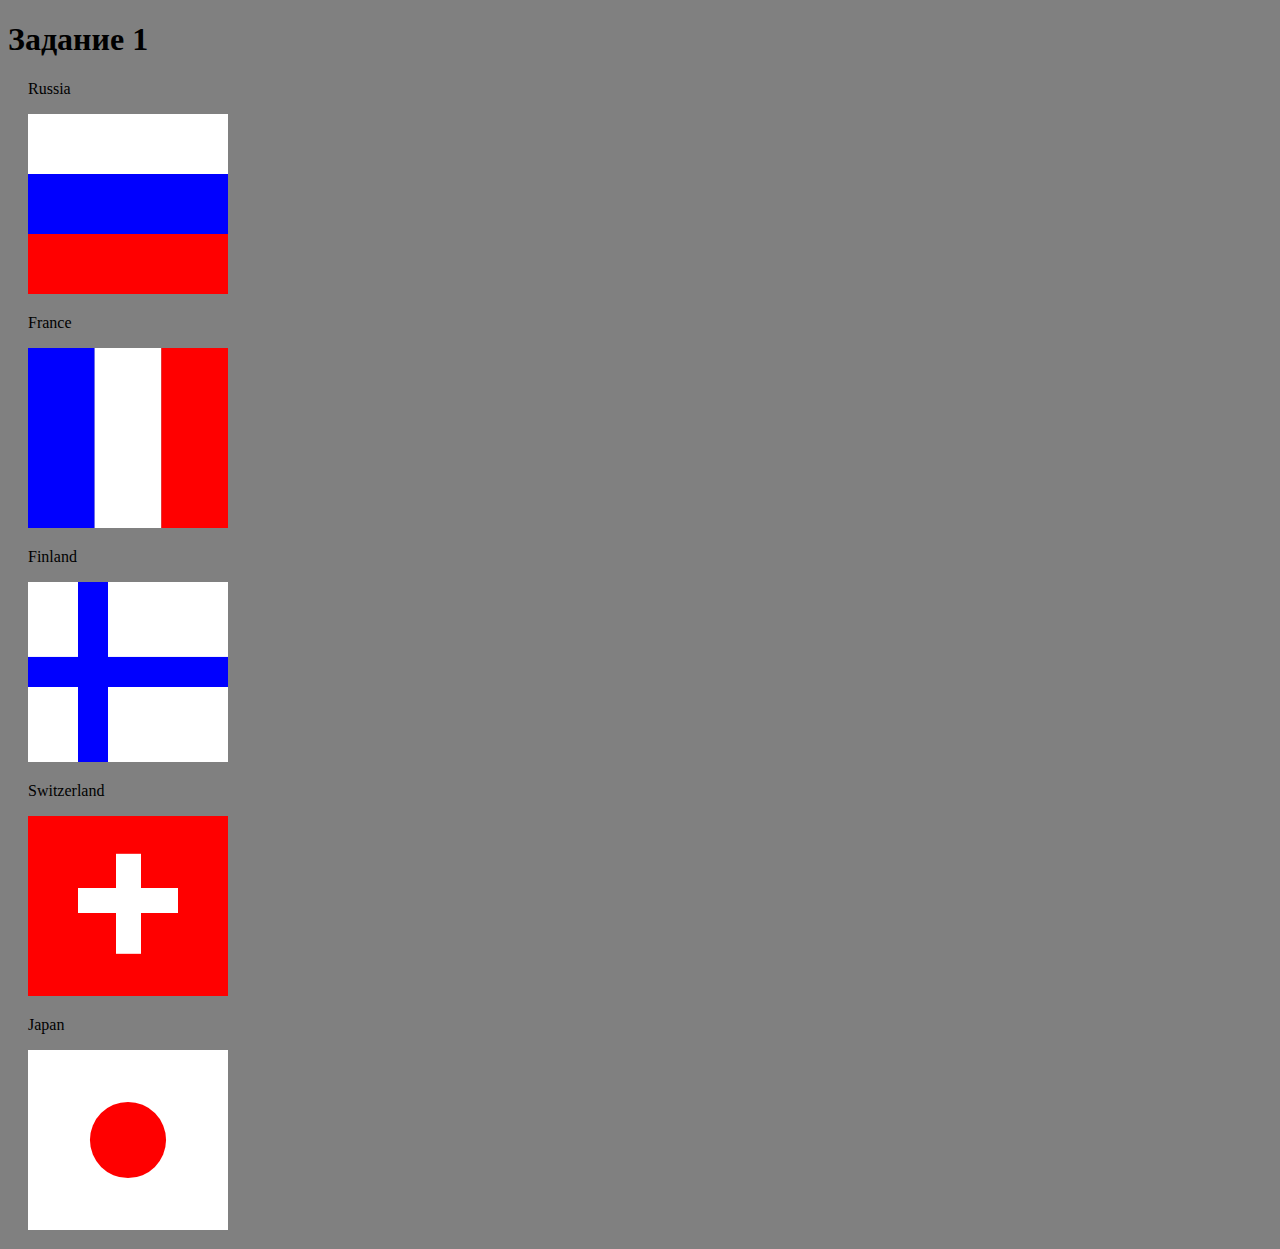
<file: 17.1/index.html>
<!DOCTYPE html>
<html lang="ru">
<head>
    <meta charset="UTF-8">
    <title>Задание 1</title>
    <link rel="stylesheet" type="text/css" href="style.css">
</head>
<body>
<div class="container">
    <h1>Задание 1</h1>
<div class="country">
    <p>Russia</p>
    <svg width="200" height="180">
        <rect width="100%" height="33.333%" fill="white" stroke="none" y="0"/>
        <rect width="100%" height="33.333%" fill="blue" stroke="none" y="33.333%"/>
        <rect width="100%" height="33.333%" fill="red" stroke="none" y="66.666%"/> 
    </svg>
</div>

<div class="country">
    <p>France</p>
    <svg width="200" height="180">
        <rect width="33.333%" height="100%" fill="blue" stroke="none" x="0"/>
        <rect width="33.333%" height="100%" fill="white" stroke="none" x="33.333%"/>
        <rect width="33.333%" height="100%" fill="red" stroke="none" x="66.666%"/> 
      </svg>
</div>

<div class="country">
    <p>Finland</p>
    <svg width="200" height="180">
        <rect width="100%" height="100%" fill="white" stroke="none"/>
        <rect width="15%" height="100%" fill="blue" stroke="none" x="25%"/>
        <rect width="100%" height="16.7%" fill="blue" stroke="none" y="41.63%"/>
        
      </svg>
    </div>

<div class="country">
    <p>Switzerland</p>
    <svg width="200" height="180">
        <rect width="100%" height="100%" fill="red" stroke="none"/>
        <rect width="12.5%" height="55.56%" fill="white" stroke="none" x="44%" y="21%"/>
        <rect width="50%" height="13.89%" fill="white" stroke="none" x="25%" y="40%"/>
    </svg>
</div>

<div class="country">
    <p>Japan</p>
    <svg width="200" height="180">
        <rect width="100%" height="100%" fill="white" stroke="none"></rect>
        <circle cx="50%" cy="50%" r="20%" fill="red" stroke="none"></circle>
      </svg>
</div>

</div>

</body>
</html>
</file>
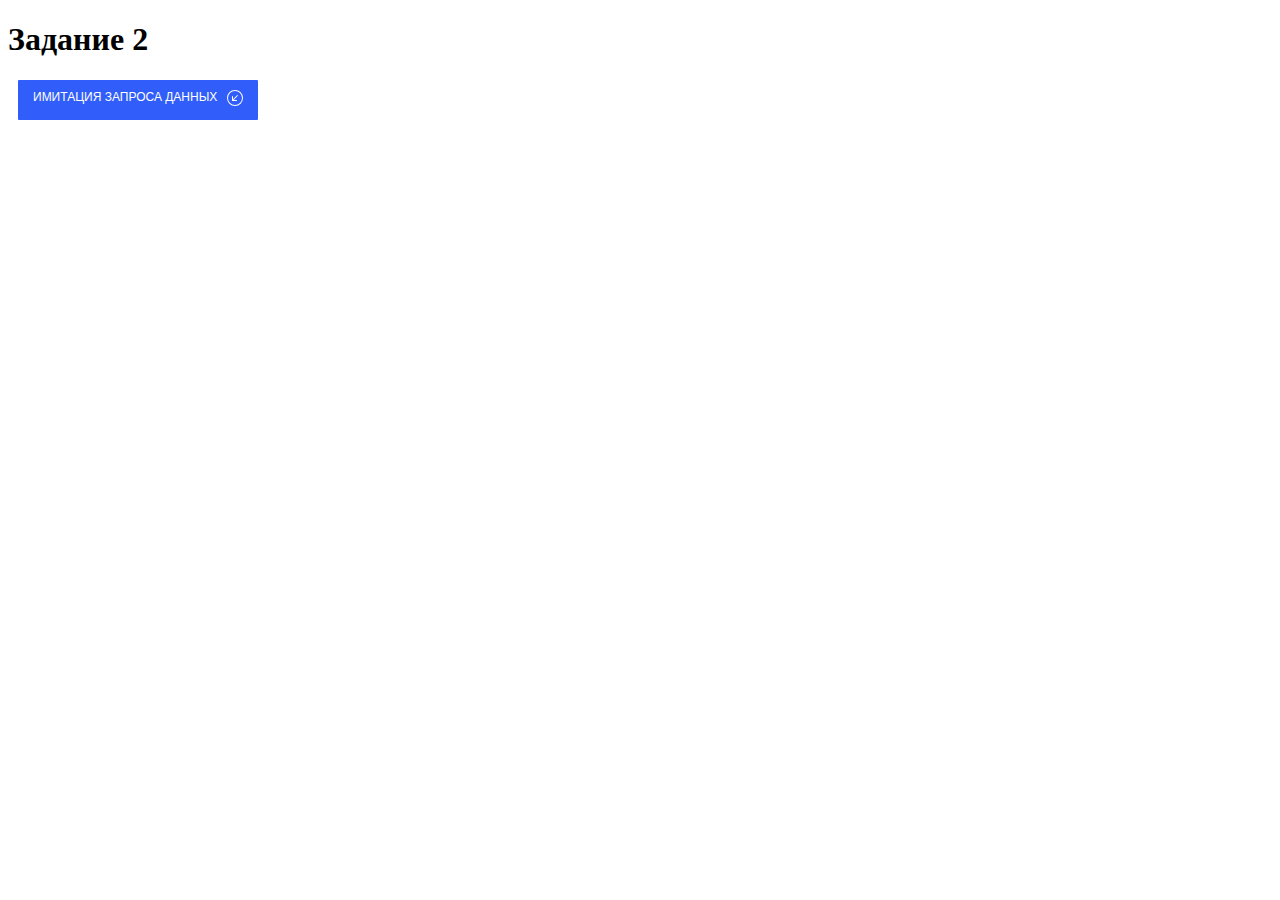
<file: 17.2/index.html>
<!DOCTYPE html>
<html lang="ru">
<head>
    <meta charset="UTF-8">
    <title>Задание 2</title>
    <link rel="stylesheet" type="text/css" href="style.css">
</head>
<body>
<div class="container">

    <h1>Задание 2</h1>

    <button class="btn j-btn">
      <div class="btn_text">Имитация запроса данных</div>
      
      <div class="j-result">
        <!--   начало вставки SVG иконки   -->
        <svg xmlns="http://www.w3.org/2000/svg" width="16" height="16" fill="currentColor" class="bi bi-arrow-down-left-circle" viewBox="0 0 16 16">
            <path fill-rule="evenodd" d="M1 8a7 7 0 1 0 14 0A7 7 0 0 0 1 8zm15 0A8 8 0 1 1 0 8a8 8 0 0 1 16 0zm-5.904-2.854a.5.5 0 1 1 .707.708L6.707 9.95h2.768a.5.5 0 1 1 0 1H5.5a.5.5 0 0 1-.5-.5V6.475a.5.5 0 1 1 1 0v2.768l4.096-4.097z"/>
          </svg>
        <!--   конец вставки SVG иконки   -->
      </div>
     
    </button>

</div>

<script src="script.js"></script>
</body>
</html>
</file>
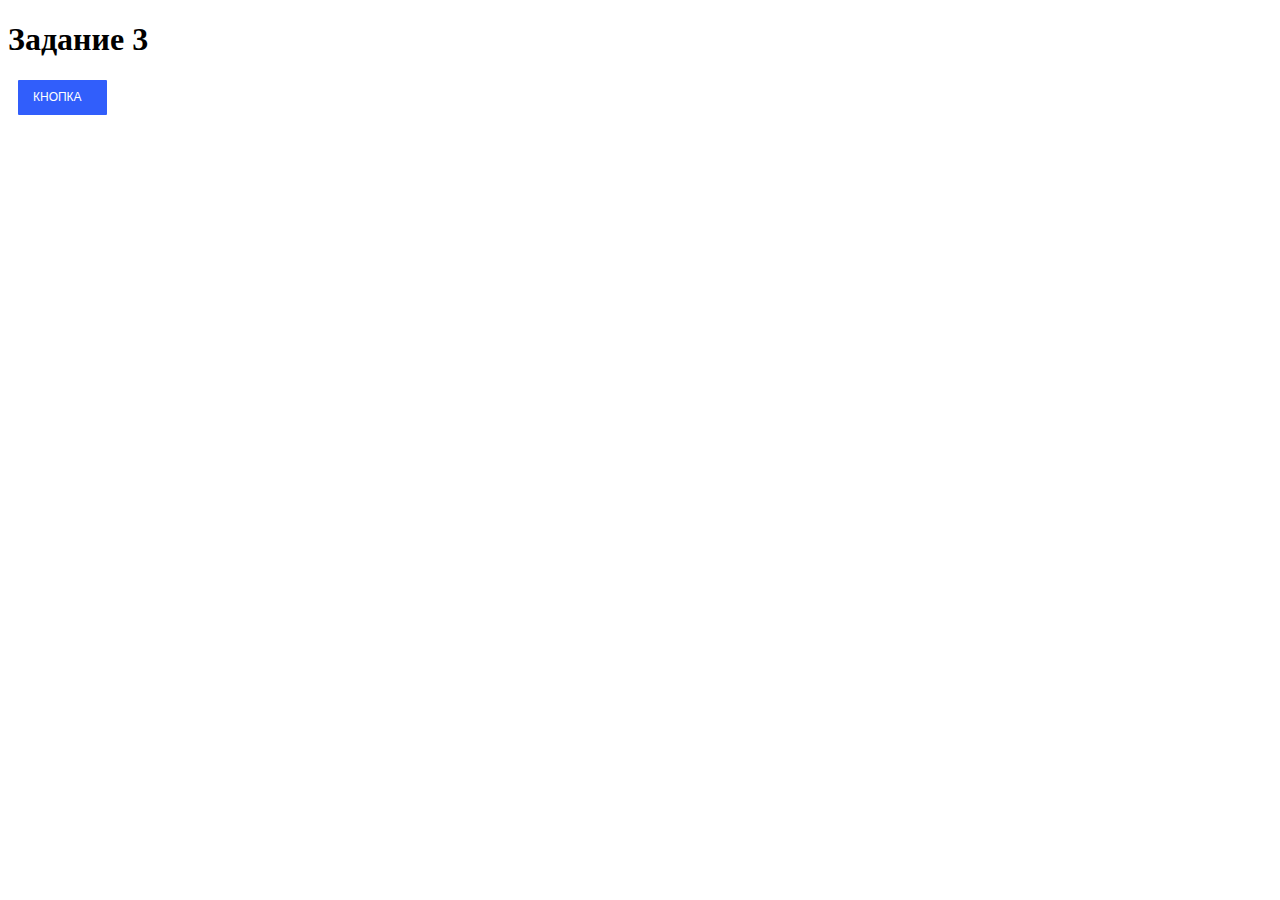
<file: 17.3/index.html>
<!DOCTYPE html>
<html lang="ru">
<head>
    <meta charset="UTF-8">
    <title>Задание 3</title>
    <link rel="stylesheet" type="text/css" href="style.css">
</head>
<body>
<div class="container">

    <h1>Задание 3</h1>

    <button class="btn j-btn">
      <div class="btn_text">Кнопка</div>
    </button>

    <div class="j-result"></div>

</div>

<script src="script.js"></script>
</body>
</html>
</file>
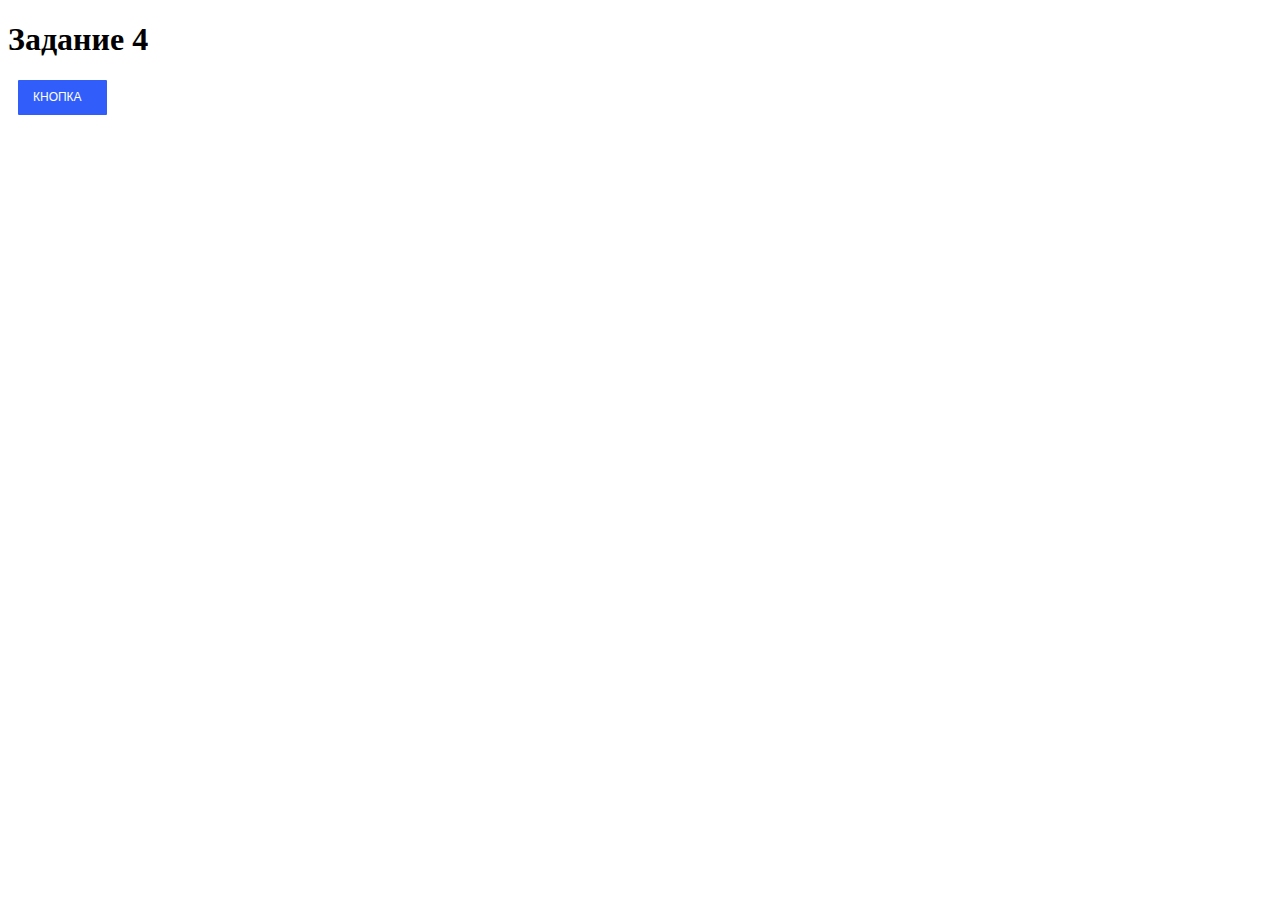
<file: 17.4/index.html>
<!DOCTYPE html>
<html lang="ru">
<head>
    <meta charset="UTF-8">
    <title>Задание 4</title>
    <link rel="stylesheet" type="text/css" href="style.css">
</head>
<body>
<div class="container">

    <h1>Задание 4</h1>

    <button class="btn j-btn">
      <div class="btn_text">Кнопка</div>
    </button>

    <div class="j-result"></div>

</div>

<script src="script.js"></script>
</body>
</html>
</file>
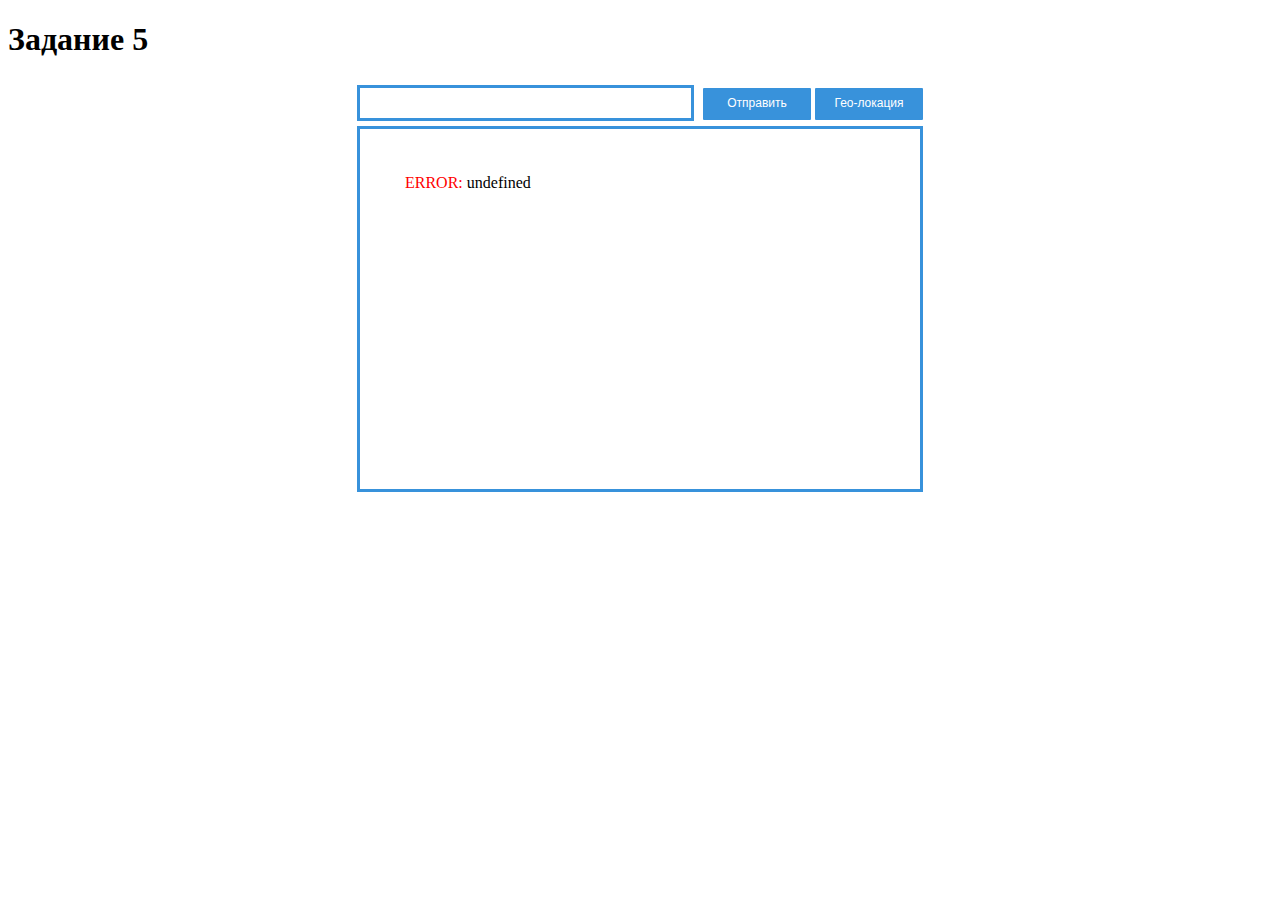
<file: 17.5/index.html>
<!DOCTYPE html>
<html lang="ru">
<head>
    <meta charset="UTF-8">
    <title>Задание 5</title>
    <link rel="stylesheet" type="text/css" href="style.css">
</head>
<body>
<div class="container">

    <h1>Задание 5</h1>
    <div class="chat">
    <input type="text" autofocus id="select"  maxlength="100">
    <button class="btn j-btn-send">Отправить</button>
    <button class="btn j-btn-geo">Гео-локация</button>
    <div id="output"></div>
    </div>

</div>





<script src="script.js"></script>
</body>
</html>
</file>
<file: 17.1/style.css>
body{
    background-color: grey;
}
.country{
    margin: 15px 20px;
}
</file>
<file: 17.2/style.css>
.btn {
    padding: 0;
    background-color: transparent;
    border: none;
    outline: none;
    -webkit-tap-highlight-color: transparent;
    box-shadow: none;
    cursor: pointer;
    
    display: flex;
    margin: 5px 10px;
    padding: 10px 15px;
    border-radius: 1px;
    font-size: 12px;
    line-height: 15px;
    text-transform: uppercase;
    color: white;
    background: #315efb;
    transition: 0.3s;
  }
  
  .btn:hover {
    box-shadow: 0px 2px 8px 2px rgba(141,150,178,.3);
    transform: scale(1.05);
  }
  
  .btn_text {
    margin-right: 10px;
  }
  
  .btn_icon {
    width: 15px;
    height: 15px;
    font-size: 15px;
  }
</file>
<file: 17.3/style.css>
.btn {
    padding: 0;
    background-color: transparent;
    border: none;
    outline: none;
    -webkit-tap-highlight-color: transparent;
    box-shadow: none;
    cursor: pointer;
    
    display: flex;
    margin: 5px 10px;
    padding: 10px 15px;
    border-radius: 1px;
    font-size: 12px;
    line-height: 15px;
    text-transform: uppercase;
    color: white;
    background: #315efb;
    transition: 0.3s;
  }
  
  .btn:hover {
    box-shadow: 0px 2px 8px 2px rgba(141,150,178,.3);
    transform: scale(1.05);
  }
  
  .btn_text {
    margin-right: 10px;
  }
  
  .btn_icon {
    width: 15px;
    height: 15px;
    font-size: 15px;
  }
</file>
<file: 17.4/style.css>
.btn {
    padding: 0;
    background-color: transparent;
    border: none;
    outline: none;
    -webkit-tap-highlight-color: transparent;
    box-shadow: none;
    cursor: pointer;
    
    display: flex;
    margin: 5px 10px;
    padding: 10px 15px;
    border-radius: 1px;
    font-size: 12px;
    line-height: 15px;
    text-transform: uppercase;
    color: white;
    background: #315efb;
    transition: 0.3s;
  }
  
  .btn:hover {
    box-shadow: 0px 2px 8px 2px rgba(141,150,178,.3);
    transform: scale(1.05);
  }
  
  .btn_text {
    margin-right: 10px;
  }
  
  .btn_icon {
    width: 15px;
    height: 15px;
    font-size: 15px;
  }
</file>
<file: 17.5/style.css>
.btn {
    padding: 0;
    background-color: transparent;
    border: none;
    outline: none;
    -webkit-tap-highlight-color: transparent;
    box-shadow: none;
    cursor: pointer;
    /*margin: 5px 10px;
    padding: 10px 15px;*/
    border-radius: 1px;
    font-size: 12px;
    line-height: 15px;
    color: white;
    background: rgb(56, 146, 219);
    transition: 0.3s;
    width: 108px;
    height: 32px;
    }


input{
  height: 28px;
  border: solid rgb(56, 146, 219);
  margin: 5px 5px 5px 67px;
  width: 327px;

}
input:focus {outline: 0;}


.chat{
  width: 700px;
  margin: 0 auto;
}
  #output{
    margin: 0 auto;
    width: 500px;
    min-height: 300px;
    padding: 30px;
    border: solid rgb(56, 146, 219);
}

.message{
  padding: 5px;
  margin: 10px;

  }

.response_message{
  max-width: 75%;
  padding: 5px;
  border: solid rgb(56, 146, 219);
  border-radius: 10px;
  margin-right: auto;
  word-wrap:break-word;
  min-width: 200px;
}
.send_message{
  max-width: 75%;
  padding: 5px;
  border: solid rgb(56, 146, 219);
  border-radius: 10px;
  margin-left: auto;
  word-wrap:break-word;
  min-width: 200px;
}
</file>
